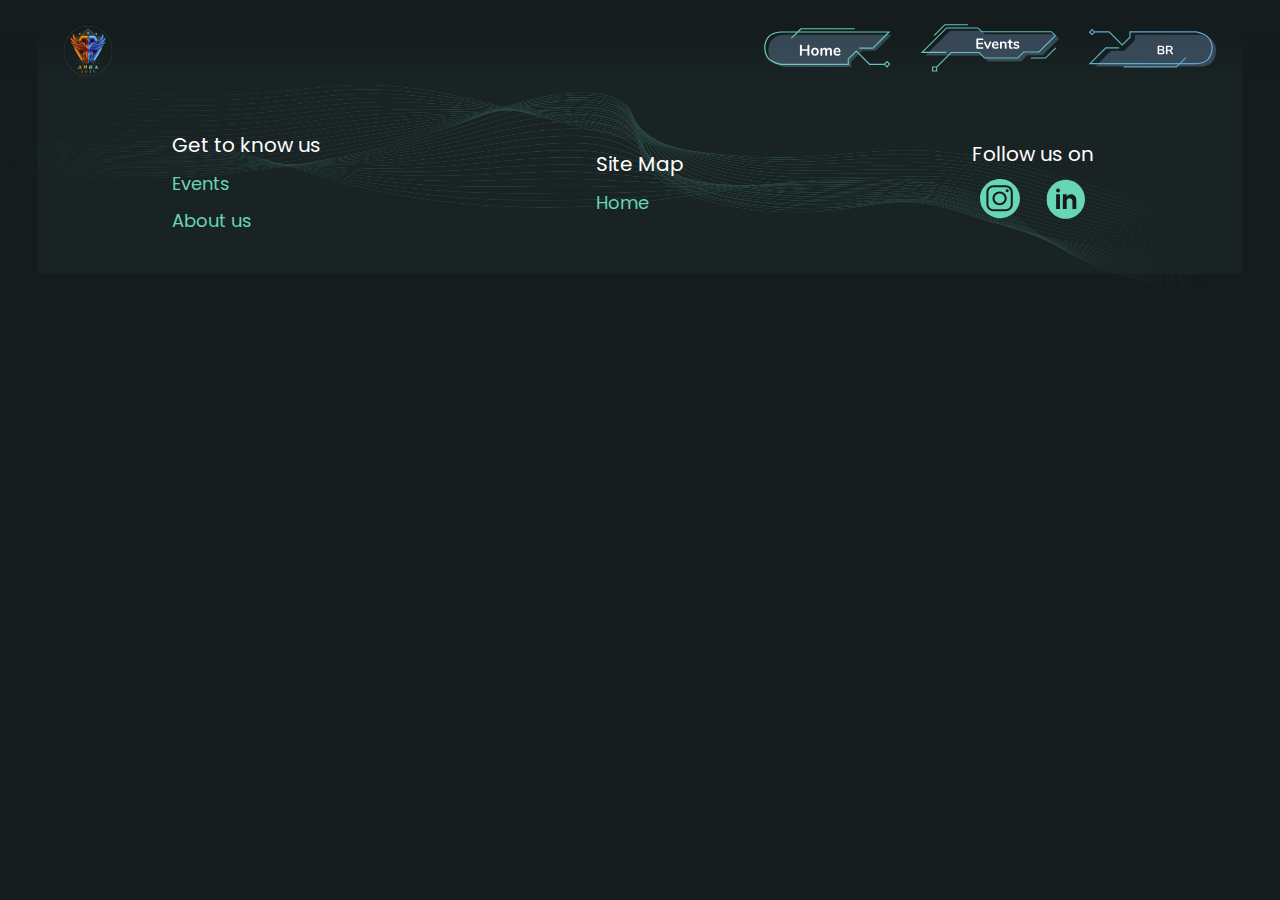
<file: events/eventRegistration/index.html>
<!DOCTYPE html>
<html lang="en">
  <head>
    <meta charset="UTF-8" />
    <meta http-equiv="X-UA-Compatible" content="IE=edge" />
    <meta name="viewport" content="width=device-width, initial-scale=1.0" />
    <title>AURA 24</title>
    <link rel="preconnect" href="https://fonts.googleapis.com" />
    <link rel="preconnect" href="https://fonts.gstatic.com" crossorigin />
    <link
      href="https://fonts.googleapis.com/css2?family=Poppins:wght@300;400;500;600;700&family=Rubik:wght@300;400;500;600;700&display=swap"
      rel="stylesheet"
    />
    <link rel="preconnect" href="https://fonts.googleapis.com" />
    <link rel="preconnect" href="https://fonts.gstatic.com" crossorigin />
    <link
      href="https://fonts.googleapis.com/css2?family=Roboto:ital,wght@0,300;0,400;0,500;1,700&display=swap"
      rel="stylesheet"
    />
    <link rel="stylesheet" href="description_page.css" />
    <link rel="icon" href="./images/solutions-icon.svg" />
    <link rel="apple-touch-icon" href="./images/solutions-icon.svg" />
    <link rel="manifest" href="manifest.webmanifest" />
  </head>

  <body>
    <!--------- navbar -------->
    <nav class="navbar">
      <img
        src="images/aura.png"
        alt="Solutions logo"
        class="solutions-logo"
        onclick="window.location='../../index.html#home'"
      />

      <div class="main-navbar">
        <a href="../../index.html#home"
          ><img class="nav_btn_img" src="images/home-icon.svg" alt="home-icon"
        /></a>
        <a href="../index.html?eventcat=0"
          ><img
            class="nav_btn_img nav_btn_img_middle"
            src="images/events-icon.svg"
            alt="events-icon"
        /></a>
        <a href="../../index.html#basicRegistration"
          ><img
            class="nav_btn_img"
            src="images/br-icon.svg"
            alt="team-icon"
        /></a>
      </div>

      <div class="hamburger-button" id="hamburger">
        <div class="sidemenu">
          <div class="menu">
            <ul class="contact-us_content list">
              <li class="contact-us_list-item ham">
                <a href="../../index.html#home"
                  ><img
                    class="nav_btn_img"
                    src="images/home-icon.svg"
                    alt="home-icon"
                /></a>
              </li>
              <li class="contact-us_list-item ham">
                <a href="../index.html?eventcat=0"
                  ><img
                    class="nav_btn_img nav_btn_img_middle"
                    src="images/events-icon.svg"
                    alt="events-icon"
                /></a>
              </li>
              <li class="contact-us_list-item ham">
                <a href="../../index.html#basicRegistration"
                  ><img
                    class="nav_btn_img "
                    src="images/br-icon.svg"
                    alt="team-icon"
                /></a>
              </li>
            </ul>
          </div>
        </div>
      </div>
    </nav>
    <!-----------Nave end-----  -->

    <section class="header">
      <!-- <div class="container">
            <P class="event-heading flex-elements">REVERSE CODE</P>
            <div class="timing-details flex-elements">
                <div class="date-details flex-elements">
                    <img src="./images/date-icon.svg" alt="" class="icon">
                    <p>Date: xxth Apr</p>
                </div>
                <div class="time-details flex-elements">
                    <img src="./images/time-icon.svg" alt="" class="icon">
                    <p>Time:6900 hrs</p>
                </div>
            </div>
            <div class="total-prize-details flex-elements">
                <img src="./images/prize-icon.svg" alt="" class="icon">
                <p>Prizes worth: INR 10,000</p>
            </div>
            <div class="individual-prize-details flex-elements">
                <p>1st:INR 5,000</p>
                <p>2nd:INR 5,000</p>
                <p>3rd:INR 5,000</p>
            </div>
            <div class="team-size-details flex-elements">
                <img src="./images/team_size.svg" alt="" class="icon">
                <p>Team Size: Individual Participation </p>
            </div>
            <div class="description-box">
                <p class="description-text-heading">Description</p>
                <p class="description-text">Reverse engineering ranks highly among the programming Dark Arts. Obtaining the original source code from a program you're given, gives you the power to do pretty much anything. Here at Reverse Coding, we let you exercise this power to
                    achieve the glory that awaits you.</p>

                <p class="description-text"> 1:1. First round consists of MCQs which can be solved by coding.2. Time allotted: 30 minRound 2:1. The participants in the final round will be the ones who qualified the first round..2. Participants must write the code for pattern that
                    maps input to output.3. In case of any discrepancy, the final verdict will be decided by the Event Head.
                </p>
            </div>
              <div class="register">Register Now</div>
        </div> -->
    </section>
    <!---------- footer ----------->
    <div class="container-footer">
      <footer class="container footer">
        <div class="get-to-know-us footer-ele">
          <p>Get to know us</p>

          <a href="../../events/index.html?eventcat=0">Events</a>
          <a href="../../#about_us" class>About us</a>
        </div>

        <div class="site-map footer-ele">
          <p>Site Map</p>
          <a href="../../#home">Home</a>
        </div>

        <div class="follow-us-on footer-ele">
          <p>Follow us on</p>
          <div class="follow-us-on-items">
            
            <a
              href="https://www.instagram.com/aura_acms?igsh=MTIzdW5sNzZ6b283Mw=="
              target="_blank"
              rel="noopener"
              ><img src="images/instagram-icon.svg" alt="instagram-icon"
            /></a>
            <a
              href="https://www.linkedin.com/school/army-college-of-medical-sciences/"
              target="_blank"
              rel="noopener"
              ><img src="images/linkedin-icon.svg" alt="linkedin-icon"
            /></a>
           
          </div>
        </div>
      </footer>
    </div>
  </body>
  <script src="nav.js"></script>
  <script type="module" src="script.js"></script>
</html>
</file>
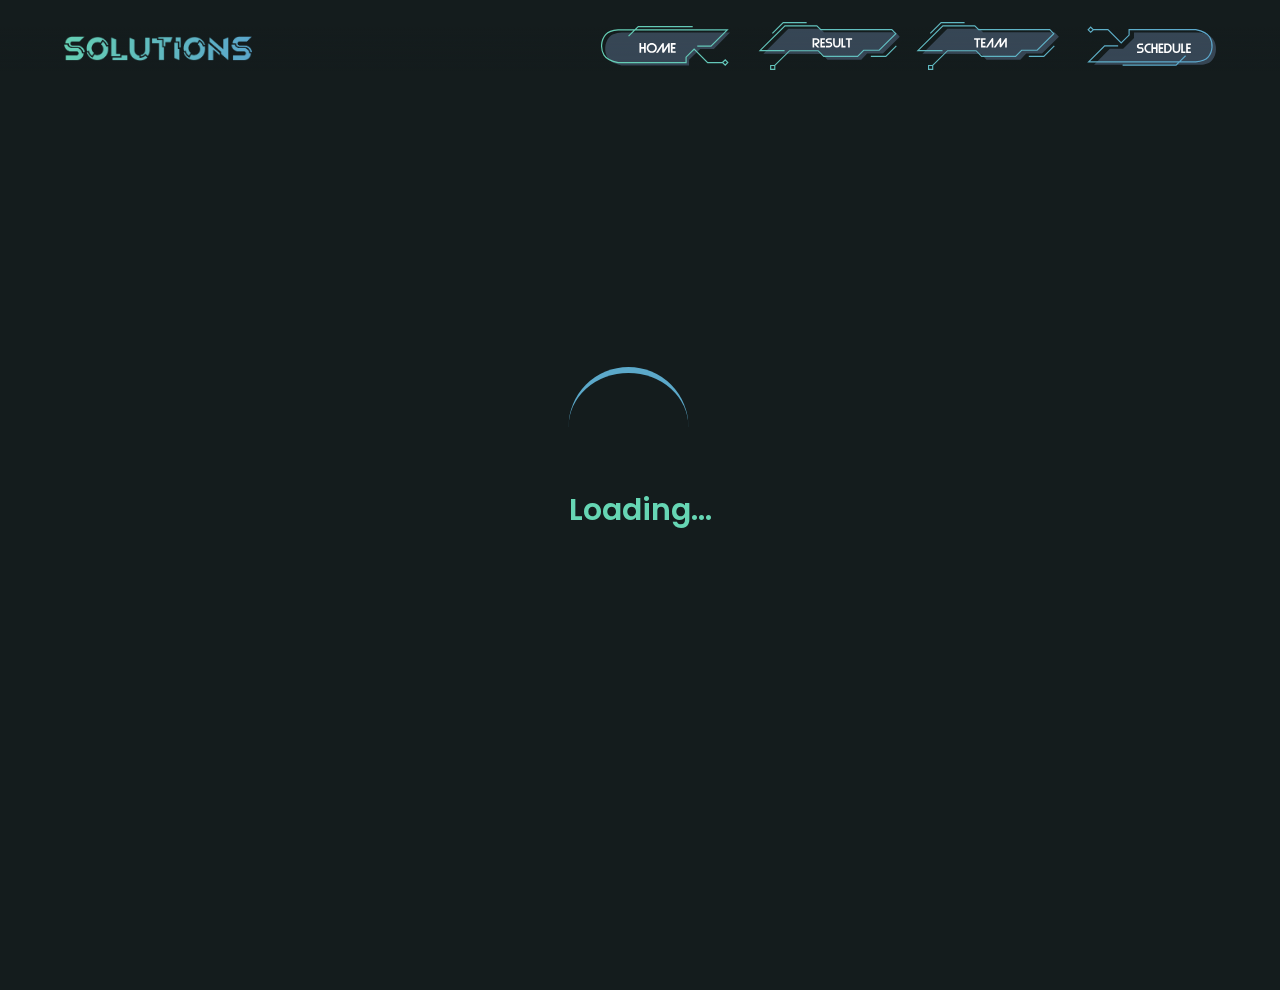
<file: events/forms/index.html>
<!DOCTYPE html>
<html lang="en">
  <head>
    <meta charset="UTF-8" />
    <meta http-equiv="X-UA-Compatible" content="IE=edge" />
    <meta name="viewport" content="width=device-width, initial-scale=1.0" />
    <title>Solutions 23</title>
    <link rel="preconnect" href="https://fonts.googleapis.com" />
    <link rel="preconnect" href="https://fonts.gstatic.com" crossorigin />
    <link
      href="https://fonts.googleapis.com/css2?family=Poppins:wght@300;400;500;600;700&family=Rubik:wght@300;400;500;600;700&display=swap"
      rel="stylesheet"
    />
    <link rel="stylesheet" href="forms.css" />
    <link rel="icon" href="images/solutions-icon.svg" />
    <link rel="apple-touch-icon" href="images/solutions-icon.svg" />
    <link rel="manifest" href="manifest.webmanifest" />
  </head>

  <body>
    <!--------- navbar -------->
    <nav class="navbar">
      <img
        src="images/solutions-logo.png"
        alt="Solutions logo"
        class="solutions-logo"
        onclick="window.location='../../index.html#home'"
      />

      <div class="main-navbar">
        <a href="../../index.html#home"
          ><img class="nav_btn_img" src="images/home-icon.svg" alt="home-icon"
        /></a>
        <a href="../../events/index.html?eventcat=0"
          ><img
            class="nav_btn_img nav_btn_img_middle"
            src="images/events-icon.svg"
            alt="events-icon"
        /></a>
        <a href="../../team/index.html"
          ><img
            class="nav_btn_img nav_btn_img_middle"
            src="images/team-icon.svg"
            alt="team-icon"
        /></a>
        <a href="../../schedule/index.html?index=0"
          ><img
            class="nav_btn_img"
            src="images/schedule-icon.svg"
            alt="schedule-icon"
        /></a>
      </div>

      <div class="hamburger-button" id="hamburger">
        <div class="sidemenu">
          <div class="menu">
            <ul class="contact-us_content list">
              <li class="contact-us_list-item ham">
                <a href="../../index.html#home"
                  ><img
                    class="nav_btn_img"
                    src="images/home-icon.svg"
                    alt="home-icon"
                /></a>
              </li>
              <li class="contact-us_list-item ham">
                <a href="../../index.html?eventcat=0"
                  ><img
                    class="nav_btn_img nav_btn_img_middle"
                    src="images/events-icon.svg"
                    alt="events-icon"
                /></a>
              </li>
              <li class="contact-us_list-item ham">
                <a href="../../team/index.html"
                  ><img
                    class="nav_btn_img nav_btn_img_middle"
                    src="images/team-icon.svg"
                    alt="team-icon"
                /></a>
              </li>
              <li class="contact-us_list-item ham">
                <a href="../../schedule/index.html?index=0"
                  ><img
                    class="nav_btn_img"
                    src="images/schedule-icon.svg"
                    alt="schedule-icon"
                /></a>
              </li>
            </ul>
          </div>
        </div>
      </div>
    </nav>
    <!-----------Nave end-----  -->

    <section class="forms">
      <div class="waiting" style="display: block">
        <div class="loader"></div>
        <div class="loader_content">Loading…</div>
      </div>
      <!-- <iframe class="form" src="https://docs.google.com/forms/d/e/1FAIpQLSdmmWs0qrQ1Y6HHGB_MW7Q0WXoqGwlrDUrOphNbgL_UgFdmWg/viewform?embedded=true" width="640" height="6259" frameborder="0" marginheight="0" marginwidth="0">Loading…</iframe> -->
    </section>
  </body>
  <script src="nav.js"></script>
  <script type="module" src="script.js"></script>
</html>
</file>
<file: events/eventRegistration/description_page.css>
@font-face {
  font-family: "strasu";
  src: url(../../font/strasua-webfont.woff2) format("woff2"),
    url(../../font/strasua-webfont.woff) format("woff");
}
* {
  padding: 0;
  margin: 0;
  box-sizing: border-box;
}

html {
  /* font-size: 10px; */
  /* 10px / 16px = 0.625 = 62.5% */
  /* Percentage of user's browser font-size setting */
  font-size: 62.5%;
  /* Does NOT work on Safari */
  /* scroll-behavior: smooth; */
}

body {
  position: relative;
  background-color: #141c1d;
  color: #fff;
  /* font-size: 2.2rem; */
  font-family: "Poppins", sans-serif;
}

.header {
  padding-top: 3rem;
}

.container {
  margin: 0 3vw 0;
  padding: 0 1.2rem 0;
  background-color: rgba(31, 43, 42, 0.51);
  height: 100%;
}

.flex-elements {
  display: flex;
  align-items: center;
  justify-content: center;
  gap: 1rem;
}

.icon {
  width: 2.5rem;
}

.event-heading {
  font-family: "strasu", "Poppins", sans-serif;
  padding: 10rem 10rem 0 10rem;
  margin-bottom: 2rem;
  font-size: 5rem;
  font-weight: 700;
  text-align: center;
  background: linear-gradient(92.8deg, #65cfb4 7.43%, #5ca8cc 99.2%);
  -webkit-background-clip: text;
  -webkit-text-fill-color: transparent;
  background-clip: text;
  -webkit-text-fill-color: transparent;
}

.timing-details {
  margin-bottom: 7rem;
  font-size: 2rem;
  gap: 30vw;
  font-weight: 500;
}

.total-prize-details {
  margin-bottom: 8rem;
  font-size: 2.5rem;
}

.individual-prize-details {
  margin-bottom: 6rem;
  font-size: 2rem;
  gap: 10rem;
}

.team-size-details {
  margin-bottom: 2rem;
  font-size: 2rem;
}

.description-box {
  margin: auto;
  background-color: #38655e;
  width: 80rem;
  font-size: 2rem;
}

.description-text-heading {
  padding-top: 2rem;
  padding-bottom: 4rem;
  font-size: 3rem;
  text-align: center;
}

.description-text {
  padding: 0 5rem 5rem;
  font: 3rem;
}

.register {
  display: flex;
  text-align: center;
  width: fit-content;
  margin: auto;
  margin: 1rem auto 2rem;
  padding: 1rem 2rem 1rem;
  size: 4rem;
  font-size: 2rem;
  border-radius: 5px;
  color: white;
  background: linear-gradient(
    91.01deg,
    rgba(102, 207, 180, 0.3) 0.87%,
    rgba(95, 177, 199, 0.3) 54.47%
  );
  backdrop-filter: blur(10px);
  text-decoration: none;
  border: 2px solid rgba(31, 43, 42, 0.51);
  transition: all 0.3s ease-in-out;
}

.register:hover,
.register:active {
  border: solid #65cfb5;
  border-width: 2px;
  cursor: pointer;
}

/* ----------FOOTER------------ */

.container {
  margin: 0 3vw 0;
  padding: 0 1.2rem 0;
  background-color: rgba(31, 43, 42, 0.51);
  height: 100%;
}

.container-footer {
  background-image: url("./images/footer-background.png");
  background-size: 100% 100%;
  padding-bottom: 4rem;
}

.footer {
  padding-top: 10rem;
  padding-bottom: 4rem;
  display: grid;
  grid-template-columns: 1fr 1fr 1fr;
  justify-items: center;
  align-items: center;
}

.footer-ele {
  display: flex;
  flex-direction: column;
  gap: 1rem;
}

.footer p {
  font-size: 2rem;
}

.footer a {
  color: #66d6b4;
  font-size: 1.8rem;
  font-weight: 400;
  text-decoration: none;
}

.follow-us-on-items {
  display: grid;
  grid-template-columns: 1fr 1fr;
  justify-items: center;
  align-items: center;
  gap: 1rem;
}

.follow-us-on-items img {
  height: 4rem;
}

/* ---------- media quaries--------- */
@media (max-width: 1400px) {
  .solutions-logo {
    margin-top: 1rem;
    margin-left: 2rem;
    height: 5rem;
  }
}
  
@media (max-width: 1000px) {
  .solutions-logo {
    height: 4rem;
  }
  .flex-elements {
    display: flex;
    align-items: center;
    justify-content: center;
    gap: 0.7rem;
  }
  .icon {
    width: 2rem;
  }
  .event-heading {
    padding: 7rem;
    margin-bottom: 2rem;
    font-size: 4.5rem;
    font-weight: 700;
    background: linear-gradient(92.8deg, #65cfb4 7.43%, #5ca8cc 99.2%);
    -webkit-background-clip: text;
    -webkit-text-fill-color: transparent;
    background-clip: text;
    -webkit-text-fill-color: transparent;
  }
  .timing-details {
    margin-bottom: 7rem;
    font-size: 1.8rem;
    gap: 30vw;
    font-weight: 500;
  }
  .total-prize-details {
    margin-bottom: 8rem;
    font-size: 2.2rem;
  }
  .individual-prize-details {
    margin-bottom: 5rem;
    font-size: 1.8rem;
    gap: 8rem;
  }
  .team-size-details {
    margin-bottom: 2rem;
    font-size: 2rem;
  }
  .description-text-heading {
    padding-top: 2rem;
    padding-bottom: 4rem;
    font-size: 3rem;
    text-align: center;
  }
  .description-box {
    margin: auto;
    background-color: #38655e;
    width: 80vw;
  }
  .description-text {
    padding: 0 3rem 3rem;
    font-size: 2rem;
  }
  .register {
    display: flex;
    margin: auto;
    margin-top: 3rem;
    /* padding: 1.2rem 2.2rem 1.2rem; */
    size: 3rem;
    font-size: 1.5rem;
    border-radius: 5px;
    color: white;
    background: linear-gradient(
      91.01deg,
      rgba(102, 207, 180, 0.3) 0.87%,
      rgba(95, 177, 199, 0.3) 54.47%
    );
    backdrop-filter: blur(10px);
  }
}

@media (max-width: 600px) {
  .navbar {
    padding-top: 10px;
  }
  .events-text img {
    width: 20rem;
  }
  .flex-elements {
    display: flex;
    align-items: center;
    justify-content: center;
    gap: 0.7rem;
  }
  .icon {
    width: 2rem;
  }
  .event-heading {
    padding: 5rem;
    margin-bottom: 1rem;
    font-size: 4rem;
    font-weight: 650;
    background: linear-gradient(92.8deg, #65cfb4 7.43%, #5ca8cc 99.2%);
    -webkit-background-clip: text;
    -webkit-text-fill-color: transparent;
    background-clip: text;
    -webkit-text-fill-color: transparent;
  }
  .timing-details {
    margin-bottom: 5rem;
    font-size: 1.2rem;
    gap: 20vw;
    font-weight: 500;
  }
  .total-prize-details {
    margin-bottom: 2.5rem;
    font-size: 2rem;
  }
  .individual-prize-details {
    margin-bottom: 6rem;
    font-size: 1.4rem;
    gap: 2rem;
    flex-direction: column;
  }
  .team-size-details {
    margin-bottom: 2rem;
    font-size: 1.6rem;
  }
  .description-box {
    margin: auto;
    background-color: #38655e;
    width: 80vw;
  }
  .description-text-heading {
    padding-top: 2rem;
    padding-bottom: 2rem;
    font-size: 2rem;
    text-align: center;
  }
  .description-text {
    padding: 0 3rem 3rem;
    font-size: 1.5rem;
  }
  .register {
    display: flex;
    margin: auto;
    margin-top: 2rem;
    padding: 1rem 2rem 1rem;
    size: 2rem;
    font-size: 1.5rem;
    border-radius: 5px;
    color: white;
    background: linear-gradient(
      91.01deg,
      rgba(102, 207, 180, 0.302) 0.87%,
      rgba(95, 177, 199, 0.3) 54.47%
    );
    backdrop-filter: blur(10px);
  }
  .footer {
    grid-template-columns: 1fr 1fr 1fr 1fr;
    row-gap: 3rem;
  }
  .container-footer {
    padding-bottom: 2rem;
  }
  .get-to-know-us {
    grid-column: 1/3;
  }
  .site-map {
    grid-column: 3/5;
  }
  .follow-us-on {
    text-align: center;
    grid-column: 1/5;
    width: 100%;
    margin-bottom: 2rem;
  }
  .follow-us-on-items {
    width: 100%;
    grid-template-columns: 1fr 1fr 1fr 1fr;
  }
}

/* -------navbar----- */

/* navbar */

.navbar {
  position: fixed;
  width: 100%;
  top: 0;
  display: flex;
  justify-content: space-between;
  align-items: center;
  padding: 0rem 3vw;
  background: linear-gradient(180deg, #141c1d 37.86%, rgba(0, 0, 0, 0) 100%);
  z-index: 99;
}

.navbar:nth-last-child() {
  background: linear-gradient(0deg, #141c1d 37.86%, rgba(0, 0, 0, 0) 100%);
}

.main-navbar a:link,
.main-navbar a :visited {
  transition: all 0.3s ease-in-out;
}

.main-navbar a:hover,
.main-navbar a:active {
  scale: 1.1;
}

.main-navbar {
  margin-top: 2vw;
  margin-right: 2vw;
  gap: 2vw;
  display: flex;
  gap: 40px;
}

.nav_btn_img {
  height: 4rem;
  width: auto;
}

.nav_btn_img_middle {
  transform: scale(1.2);
}

.solutions-logo {
  margin-top: 2vw;
  margin-left: 2vw;
  height: 5rem;
}
.solutions-logo:hover {
  cursor: pointer;
}


.main-body {
  display: grid;
  grid-template-columns: auto auto;
  row-gap: 30px;
  justify-items: center;
  margin-top: 5vw;
}

.hamburger-button {
  display: none;
  position: relative;
  height: 0.5rem;
  width: 4rem;
  background-color: #65cfb4;
  align-self: center;
  margin-right: 10px;
  border-radius: 100px;
}

.hamburger-button::before {
  content: "";
  position: absolute;
  height: 0.5rem;
  width: 4rem;
  background-color: #65cfb4;
  top: -10px;
  left: 0px;
}

.hamburger-button::after {
  content: "";
  position: absolute;
  height: 0.5rem;
  width: 4rem;
  background-color: #65cfb4;
  top: 10px;
  left: 0px;
}

.sidemenu {
  display: none;
  position: absolute;
  top: 3.5rem;
  right: 0rem;
  height: max-content;
  width: max-content;
}

.menu {
  width: 100%;
  margin: 0rem auto;
  display: flex;
  flex-direction: column;
  justify-content: flex-start;
}

.contact-us_content {
  display: flex;
  flex-direction: column;
  list-style: none;
  gap: 20px;
}

.ham {
  background: linear-gradient(#141c1d83 37.86%, rgba(0, 0, 0, 0) 100%);
}

@media (max-width: 1000px) {
  .hamburger-button {
    display: block;
  }
  .main-navbar {
    display: none;
  }
}

/* navabar complete */

#register-button-anchor,
.register-button-anchor:visited {
  color: white;
  text-decoration: none;
  padding: 1.5rem 3rem 1.5rem;
  width: max-content;
}

@media (max-width: 700px) {
  .footer {
    padding-bottom: 0rem;
  }
  .register {
    width: 200px;
    padding: unset;
  }
}

/* --------end--------- */

::-webkit-scrollbar {
  height: 2px;
  width: 5px;
}

::-webkit-scrollbar-track {
  background-color: #2f4b4a;
}

::-webkit-scrollbar-thumb {
  background-color: rgba(42, 159, 130, 0.516);
}

/* mail link styles */
.mail_link:link,
.mail_link:visited {
  display: inline-block;
  text-decoration: none;
  background-color: rgba(255, 255, 255, 0.877);
  border-radius: 100px;
  padding: 0px 10px;
  color: #2f4b4a;
}

.mail_link:active,
.mail_link:hover {
  text-decoration: none;
  background-color: rgb(255, 255, 255);
  box-shadow: 5px 5px 5px rgba(58, 168, 140, 0.516);
  border-radius: 100px;
  padding: 0px 10px;
}
</file>
<file: events/forms/forms.css>
* {
    padding: 0;
    margin: 0;
    box-sizing: border-box;
}

html {
    /* font-size: 10px; */
    /* 10px / 16px = 0.625 = 62.5% */
    /* Percentage of user's browser font-size setting */
    font-size: 62.5%;
    /* Does NOT work on Safari */
    /* scroll-behavior: smooth; */
}

body {
    position: relative;
    background-color: #141c1d;
    color: #fff;
    /* font-size: 2.2rem; */
    font-family: "Poppins", sans-serif;
}

.header {
    padding-top: 3rem;
}

.container {
    margin: 0 3vw 0;
    padding: 0 1.2rem 0;
    background-color: rgba(31, 43, 42, 0.51);
    height: 100%;
}


/* ----------FOOTER------------ */

.container {
    margin: 0 3vw 0;
    padding: 0 1.2rem 0;
    background-color: rgba(31, 43, 42, 0.51);
    height: 100%;
}

.container-footer {
    background-image: url("./images/footer-background.png");
    background-size: 100% 100%;
    padding-bottom: 4rem;
}

.footer {
    padding-bottom: 4rem;
    display: grid;
    grid-template-columns: 1fr 1fr 1fr;
    justify-items: center;
    align-items: center;
}

.footer-ele {
    display: flex;
    flex-direction: column;
    gap: 1rem;
}

.footer p {
    font-size: 2rem;
}

.footer a {
    color: #66d6b4;
    font-size: 1.8rem;
    font-weight: 400;
    text-decoration: none;
}

.follow-us-on-items {
    display: grid;
    grid-template-columns: 1fr 1fr;
    justify-items: center;
    align-items: center;
    gap: 1rem;
}

.follow-us-on-items img {
    height: 4rem;
}


/* ---------- media quaries--------- */


/* @media (max-width: 1000px) {
   
} */

@media (max-width: 600px) {
    .navbar {
        padding-top: 10px;
    }
    .footer {
        grid-template-columns: 1fr 1fr 1fr 1fr;
        row-gap: 3rem;
    }
    .get-to-know-us {
        grid-column: 1/3;
    }
    .site-map {
        grid-column: 3/5;
    }
    .follow-us-on {
        text-align: center;
        grid-column: 1/5;
        width: 100%;
        margin-bottom: 2rem;
    }
    .follow-us-on-items {
        width: 100%;
        grid-template-columns: 1fr 1fr 1fr 1fr;
    }
}


/* -------navbar----- */


/* navbar */

.navbar {
    position: fixed;
    width: 100%;
    top: 0;
    display: flex;
    justify-content: space-between;
    align-items: center;
    padding: 0rem 3vw;
    background: linear-gradient(180deg, #141c1d 37.86%, rgba(0, 0, 0, 0) 100%);
    z-index: 99;
}

.navbar:nth-last-child() {
    background: linear-gradient(0deg, #141c1d 37.86%, rgba(0, 0, 0, 0) 100%);
}

.main-navbar a:link,
.main-navbar a :visited {
    transition: all 0.3s ease-in-out;
}

.main-navbar a:hover,
.main-navbar a:active {
    transform : scale(1.1);
}

.main-navbar {
    margin-top: 2vw;
    margin-right: 2vw;
    gap: 2vw;
    display: flex;
    gap: 40px;
}

.nav_btn_img {
    height: 4rem;
    width: auto;
}

.nav_btn_img_middle {
    transform: scale(1.2);
}

.solutions-logo {
    margin-top: 2vw;
    margin-left: 2vw;
    height: 2.5rem;
}

.main-body {
    display: grid;
    grid-template-columns: auto auto;
    row-gap: 30px;
    justify-items: center;
    margin-top: 5vw;
}

.hamburger-button {
    display: none;
    position: relative;
    height: 0.5rem;
    width: 4rem;
    background-color: #65cfb4;
    align-self: center;
    margin-right: 10px;
    border-radius: 100px;
}

.hamburger-button::before {
    content: "";
    position: absolute;
    height: 0.5rem;
    width: 4rem;
    background-color: #65cfb4;
    top: -10px;
    left: 0px;
}

.hamburger-button::after {
    content: "";
    position: absolute;
    height: 0.5rem;
    width: 4rem;
    background-color: #65cfb4;
    top: 10px;
    left: 0px;
}

.sidemenu {
    display: none;
    position: absolute;
    top: 3.5rem;
    right: 0rem;
    height: max-content;
    width: max-content;
}

.menu {
    width: 100%;
    margin: 0rem auto;
    display: flex;
    flex-direction: column;
    justify-content: flex-start;
}

.contact-us_content {
    display: flex;
    flex-direction: column;
    list-style: none;
    gap: 20px;
}

.ham {
    background: linear-gradient(#141c1d83 37.86%, rgba(0, 0, 0, 0) 100%);
}

@media (max-width: 1000px) {
    .hamburger-button {
        display: block;
    }
    .main-navbar {
        display: none;
    }
}


/* navabar complete */


/* forms style */

.forms {
    position: relative;
    height: 100vh;
    width: min-content;
    margin: auto;
    margin-top: 90px;
}

.waiting {
    position: fixed;
    top: 50%;
    left: 50%;
    transform: translate(-50%, -50%);
    z-index: 1;
}

.waiting_display {
    display: none;
}

.loader {
    /* border: 5px solid #f3f3f3; */
    border-top: 6px solid #5ca9ca;
    /* Blue */
    border-radius: 50%;
    width: 120px;
    height: 120px;
    animation: spin 2s linear infinite;
}

.loader_content {
    font-size: 30px;
    font-weight: 600;
    color: #66d6b4;
}

@keyframes spin {
    0% {
        transform: rotate(0deg);
    }
    100% {
        transform: rotate(360deg);
    }
}


/* .form {
  position: absolute;
  top: 0;
  left: 0;
  bottom: 0;
  right: 0;
  width: 100%;
  height: 100%;
  padding-top: 70px;
} */

.forms::-webkit-scrollbar {
    width: 5px;
    /* Mostly for vertical scrollbars */
}

.forms::-webkit-scrollbar-thumb {
    /* Foreground */
    background: #65cfb5;
}

.forms::-webkit-scrollbar-track {
    /* Background */
    background: #edfffe;
}


/* forms end */


/* --------end--------- */

::-webkit-scrollbar {
    height: 2px;
    width: 5px;
}

::-webkit-scrollbar-track {
    background-color: #2f4b4a;
}

::-webkit-scrollbar-thumb {
    background-color: rgba(101, 207, 181, 0.516);
}
</file>
